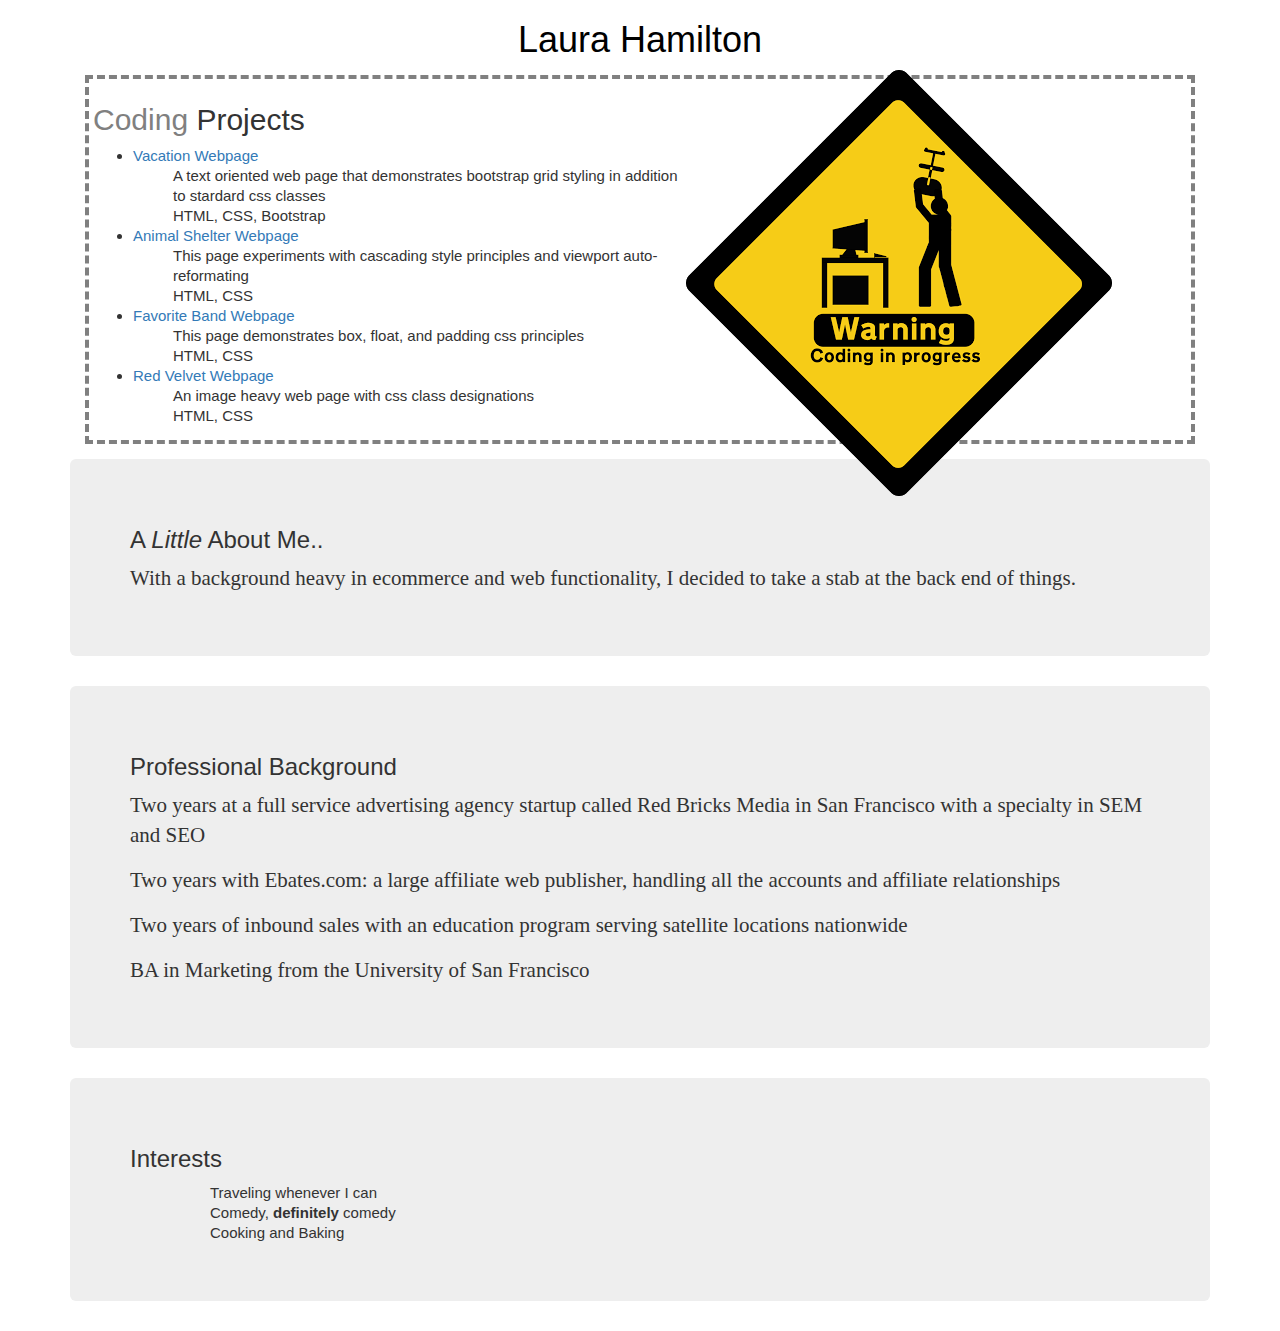
<file: index.html>
<!DOCTYPE html>
<html>
  <head>
    <link href="css/bootstrap.css" rel ="stylesheet" type="text/css" media="all">
    <link href="css/styles.css" rel="stylesheet" type="text/css">
    <title>Laura Hamilton</title>
  </head>
  <body>
    <div class="container">
      <h1>Laura Hamilton</h1>
      <div class="image">
        <img src="images/coding.png" alt="A yellow and black diamond-shaped notice sign that says coding in progress.">
      </div>
      <div class="coding-projects">
        <h2><span class="bold">Coding</span> Projects</h2>
        <ul>
          <li><a href="https://github.com/hammmay/vacation">Vacation Webpage</a></li>
            <ol>A text oriented web page that demonstrates bootstrap grid styling in addition to stardard css classes</ol>
            <ol>HTML, CSS, Bootstrap</ol>
          <li><a href="https://github.com/hammmay/AnimalShelter">Animal Shelter Webpage</a></li>
            <ol>This page experiments with cascading style principles and viewport auto-reformating</ol>
            <ol>HTML, CSS</ol>
          <li><a href="https://github.com/hammmay/MyFavBand">Favorite Band Webpage</a></li>
            <ol>This page demonstrates box, float, and padding css principles</ol>
            <ol>HTML, CSS</ol>
          <li><a href="https://github.com/hammmay/RedVelvet">Red Velvet Webpage</a></li>
            <ol>An image heavy web page with css class designations</ol>
            <ol>HTML, CSS</ol>
        </ul>
      </div>
      <div class="jumbotron">
        <h3>A <em>Little</em> About Me..</h3>
        <p>With a background heavy in ecommerce and web functionality, I decided to take a stab at the back end of things.</p>
      </div>
      <div class="jumbotron">
        <h3>Professional Background</h3>
        <p>Two years at a full service advertising agency startup called Red Bricks Media in San Francisco with a specialty in SEM and SEO</p>
        <p>Two years with Ebates.com: a large affiliate web publisher, handling all the accounts and affiliate relationships</p>
        <p>Two years of inbound sales with an education program serving satellite locations nationwide</p>
        <p>BA in Marketing from the University of San Francisco</p>
      </div>
      <div class="jumbotron">
        <h3>Interests</h3>
          <ul>
            <ol>Traveling whenever I can</ol>
            <ol>Comedy, <strong>definitely</strong> comedy</ol>
            <ol>Cooking and Baking</ol>
          </ul>
      </div>
    </div>
  </body>
</html>
</file>
<file: css/styles.css>
.bold {
  color: grey;
  font-size: 30px;
  font-family: sans-serif;
}

.coding-projects {
  border: 4px solid grey;
  border-style: dashed;
  padding: 4px;
  margin: 15px;
}

.image {
  width: 46%;
  float: right
}

h1 {
  color: black;
  text-align: center;
}

p {
  font-family: italic;
}

ul {
  font-size: 15px;
  line-height: 20px;
}
</file>
